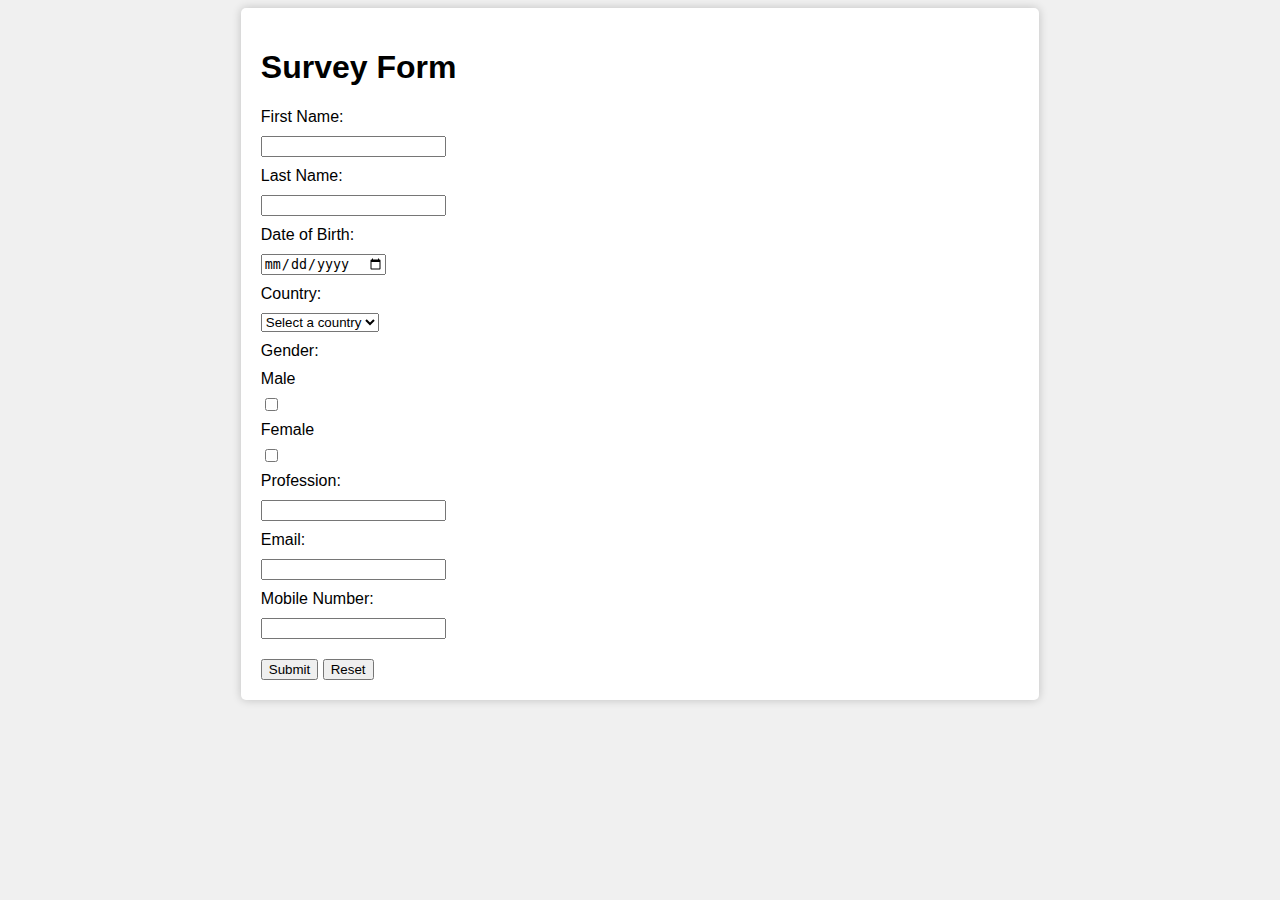
<file: HTML/Survey_form/index.html>
<!DOCTYPE html>
<html lang="en">
<head>
    <meta charset="UTF-8">
    <meta name="viewport" content="width=device-width, initial-scale=1.0">
    <title>Survey Form</title>
	<link href="styles.css" rel="stylesheet" type="text/css" media="all" />
</head>
<body>
    <div class="container">
        <h1>Survey Form</h1>
        <form id="survey-form">
            <label for="first-name">First Name:</label>
            <input type="text" id="first-name" required>

            <label for="last-name">Last Name:</label>
            <input type="text" id="last-name" required>

            <label for="date-of-birth">Date of Birth:</label>
            <input type="date" id="date-of-birth" required>

            <label for="country">Country:</label>
            <select id="country" required>
                <option value="" disabled selected>Select a country</option>
                <option value="India">India</option>
                <option value="USA">USA</option>
                <option value="Canada">Canada</option>
                <option value="Canada">Bangladesh</option>
                <option value="Canada">Australia</option>
                <option value="Canada">Germany</option>
                <option value="Canada">China</option>
            </select>

            <label>Gender:</label>
            <label for="male">Male</label>
            <input type="checkbox" id="male" name="gender" value="Male">
            <label for="female">Female</label>
            <input type="checkbox" id="female" name="gender" value="Female">

            <label for="profession">Profession:</label>
            <input type="text" id="profession" required>

            <label for="email">Email:</label>
            <input type="email" id="email" required>

            <label for="mobile">Mobile Number:</label>
            <input type="tel" id="mobile" required>

            <button type="submit" id="submit-button">Submit</button>
            <button type="reset" id="reset-button">Reset</button>
        </form>

        <div class="popup" id="popup">
            <div class="popup-content">
                <h2>Submitted Data</h2>
                <p><strong>First Name:</strong> <span id="popup-first-name"></span></p>
                <p><strong>Last Name:</strong> <span id="popup-last-name"></span></p>
                <p><strong>Date of Birth:</strong> <span id="popup-date-of-birth"></span></p>
                <p><strong>Country:</strong> <span id="popup-country"></span></p>
                <p><strong>Gender:</strong> <span id="popup-gender"></span></p>
                <p><strong>Profession:</strong> <span id="popup-profession"></span></p>
                <p><strong>Email:</strong> <span id="popup-email"></span></p>
                <p><strong>Mobile Number:</strong> <span id="popup-mobile"></span></p>
                <button id="close-popup">Close</button>
            </div>
        </div>
    </div>
</body>
<script src="script.js" type="text/javascript" type="text/javascript"></script>
</html>
</file>
<file: HTML/Survey_form/styles.css>
body {
    font-family: Arial, sans-serif;
    background-color: #f0f0f0;
}

.container {
    width: 60%;
    margin: 0 auto;
    padding: 20px;
    background-color: #fff;
    border-radius: 5px;
    box-shadow: 0 0 10px rgba(0, 0, 0, 0.2);
}

label, input, select {
    display: block;
    margin-bottom: 10px;
}

button {
    margin-top: 10px;
}

.popup {
    display: none;
    position: fixed;
    top: 0;
    left: 0;
    width: 100%;
    height: 100%;
    background: rgba(0, 0, 0, 0.5);
    text-align: center;
}

.popup-content {
    background: #fff;
    width: 50%;
    margin: 100px auto;
    padding: 20px;
    border-radius: 5px;
    box-shadow: 0 0 10px rgba(0, 0, 0, 0.2);
}
</file>
